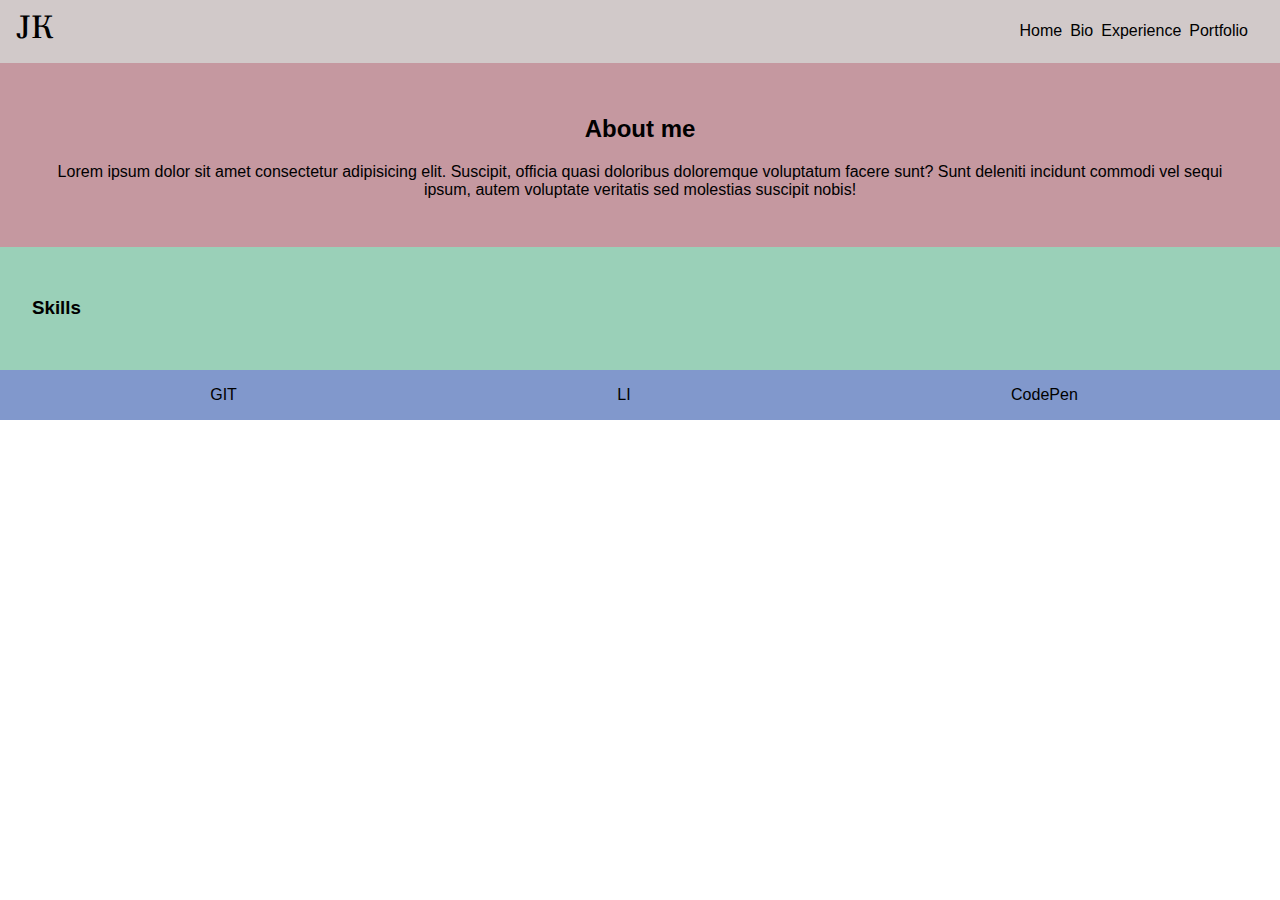
<file: bio.html>
<!DOCTYPE html>
<html lang="en">
  <head>
    <meta charset="UTF-8" />
    <meta http-equiv="X-UA-Compatible" content="IE=edge" />
    <meta name="viewport" content="width=device-width, initial-scale=1.0" />
    <link rel="stylesheet" href="./css/style.css" />
    <title>Bio Page</title>
  </head>
  <body>
    <!-- Header  -->
    <header class="header flex">
      <!-- <img src="" alt="logo" /> -->
      <p class="logo-temp">JK</p>
      <!-- Navbar -->
      <nav class="nav">
        <ul class="navlinks flex">
          <li class="home"><a href="index.html">Home</a></li>
          <li class="bio"><a href="bio.html">Bio</a></li>
          <li class="experience"><a href="experience.html">Experience</a></li>
          <li class="portfolio"><a href="portfolio.html">Portfolio</a></li>
        </ul>
      </nav>
    </header>
    <!-- MAIN Page Content -->
    <main class="main">
      <section id="bioaboutme">
        <h2>About me</h2>
        <p>
          Lorem ipsum dolor sit amet consectetur adipisicing elit. Suscipit,
          officia quasi doloribus doloremque voluptatum facere sunt? Sunt
          deleniti incidunt commodi vel sequi ipsum, autem voluptate veritatis
          sed molestias suscipit nobis!
        </p>
      </section>
      <section id="bioskills">
        <h3>Skills</h3>
        <div id="bioskillsicons"></div>
      </section>
      <!-- Main End -->
    </main>
    <footer class="footer">
      <ul class="footerlinks flex">
        <li class="git"><a href="https://github.com/">GIT</a></li>
        <li class="linkedin"><a href="https://www.linkedin.com/"> LI</a></li>
        <li class="codepen"><a href="https://codepen.io/"> CodePen</a></li>
      </ul>
    </footer>
    <script src="./js/script.js"></script>
  </body>
</html>
</file>
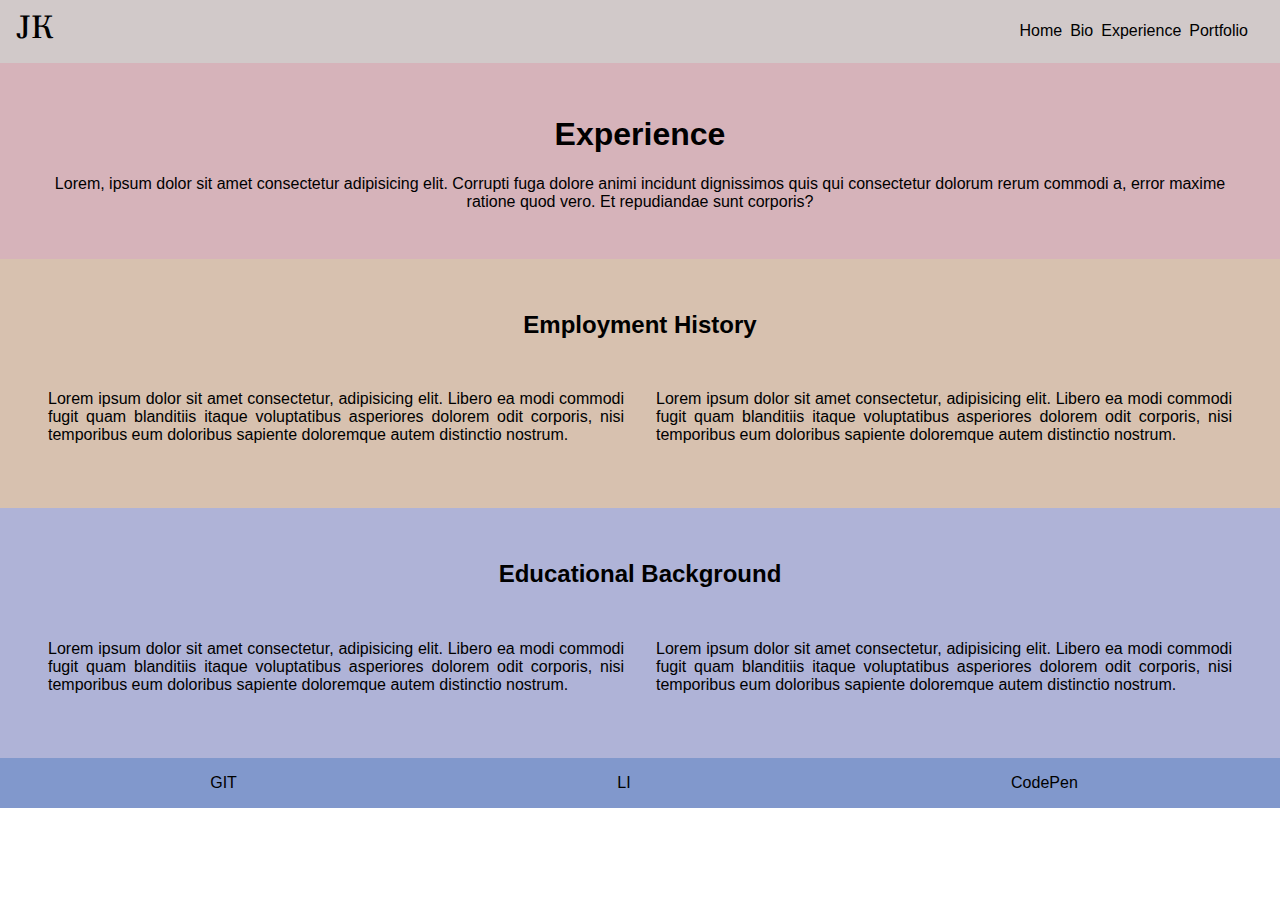
<file: experience.html>
<!DOCTYPE html>
<html lang="en">
  <head>
    <meta charset="UTF-8" />
    <meta http-equiv="X-UA-Compatible" content="IE=edge" />
    <meta name="viewport" content="width=device-width, initial-scale=1.0" />
    <link rel="stylesheet" href="./css/style.css" />
    <title>Experience Page</title>
  </head>
  <body>
    <!-- Header  -->
    <header class="header flex">
      <!-- <img src="" alt="logo" /> -->
      <p class="logo-temp">JK</p>
      <!-- Navbar -->
      <nav class="nav">
        <ul class="navlinks flex">
          <li class="home"><a href="index.html">Home</a></li>
          <li class="bio"><a href="bio.html">Bio</a></li>
          <li class="experience"><a href="experience.html">Experience</a></li>
          <li class="portfolio"><a href="portfolio.html">Portfolio</a></li>
        </ul>
      </nav>
    </header>
    <!-- MAIN Page Content -->
    <main class="main">
      <section id="expintro">
        <h1>Experience</h1>
        <p>
          Lorem, ipsum dolor sit amet consectetur adipisicing elit. Corrupti
          fuga dolore animi incidunt dignissimos quis qui consectetur dolorum
          rerum commodi a, error maxime ratione quod vero. Et repudiandae sunt
          corporis?
        </p>
      </section>
      <section id="expwork">
        <h2>Employment History</h2>
        <div class="flex">
          <p>
            Lorem ipsum dolor sit amet consectetur, adipisicing elit. Libero ea
            modi commodi fugit quam blanditiis itaque voluptatibus asperiores
            dolorem odit corporis, nisi temporibus eum doloribus sapiente
            doloremque autem distinctio nostrum.
          </p>
          <p>
            Lorem ipsum dolor sit amet consectetur, adipisicing elit. Libero ea
            modi commodi fugit quam blanditiis itaque voluptatibus asperiores
            dolorem odit corporis, nisi temporibus eum doloribus sapiente
            doloremque autem distinctio nostrum.
          </p>
        </div>
      </section>
      <section id="expeducation">
        <h2>Educational Background</h2>
        <div class="flex">
          <p>
            Lorem ipsum dolor sit amet consectetur, adipisicing elit. Libero ea
            modi commodi fugit quam blanditiis itaque voluptatibus asperiores
            dolorem odit corporis, nisi temporibus eum doloribus sapiente
            doloremque autem distinctio nostrum.
          </p>
          <p>
            Lorem ipsum dolor sit amet consectetur, adipisicing elit. Libero ea
            modi commodi fugit quam blanditiis itaque voluptatibus asperiores
            dolorem odit corporis, nisi temporibus eum doloribus sapiente
            doloremque autem distinctio nostrum.
          </p>
        </div>
      </section>
      <!-- Main End -->
    </main>
    <footer class="footer">
      <ul class="footerlinks flex">
        <li class="git"><a href="https://github.com/">GIT</a></li>
        <li class="linkedin"><a href="https://www.linkedin.com/"> LI</a></li>
        <li class="codepen"><a href="https://codepen.io/"> CodePen</a></li>
      </ul>
    </footer>
    <script src="./js/script.js"></script>
  </body>
</html>
</file>
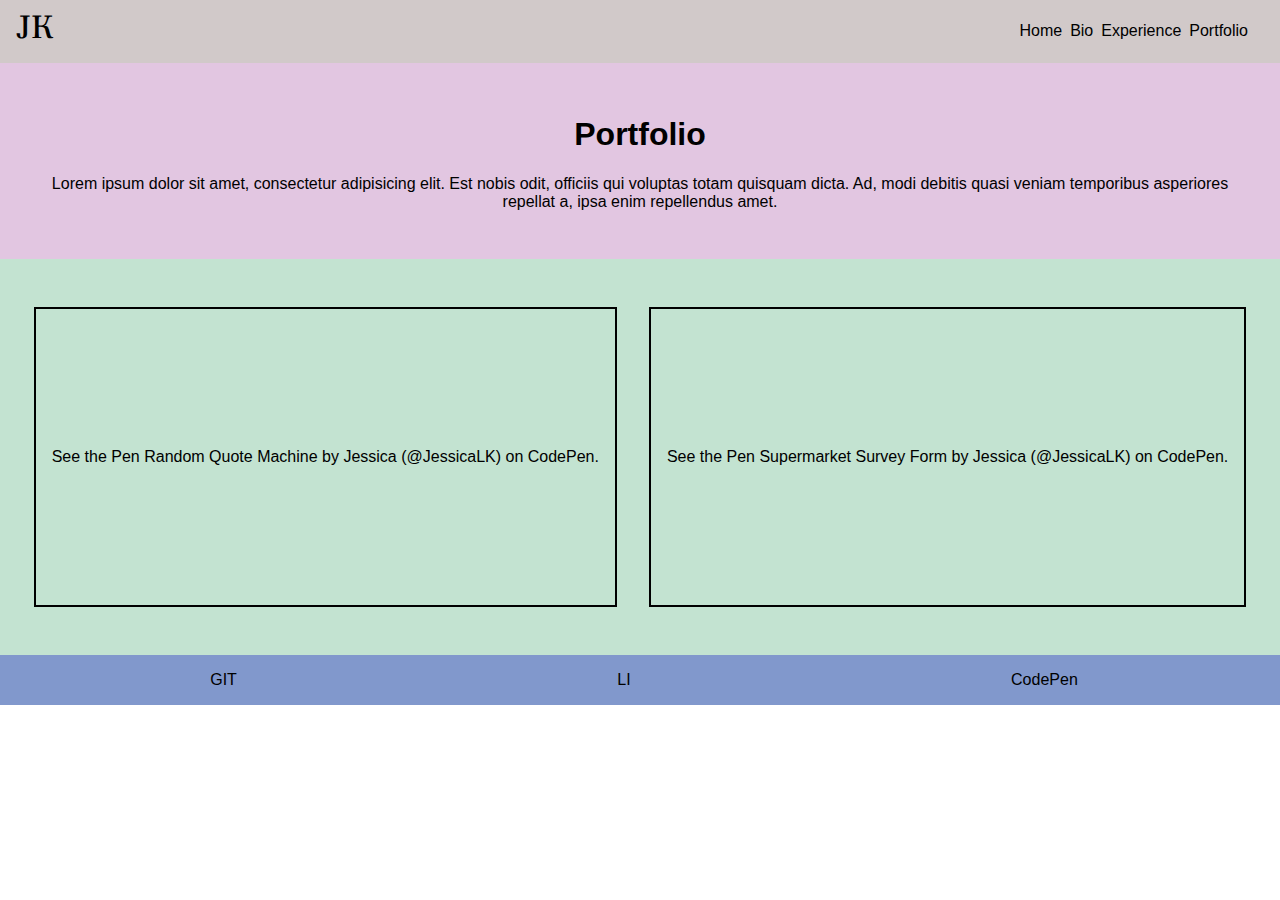
<file: portfolio.html>
<!DOCTYPE html>
<html lang="en">
  <head>
    <meta charset="UTF-8" />
    <meta http-equiv="X-UA-Compatible" content="IE=edge" />
    <meta name="viewport" content="width=device-width, initial-scale=1.0" />
    <link rel="stylesheet" href="./css/style.css" />
    <title>Portfolio</title>
  </head>
  <body>
    <!-- Header  -->
    <header class="header flex">
      <!-- <img src="" alt="logo" /> -->
      <p class="logo-temp">JK</p>
      <!-- Navbar -->
      <nav class="nav">
        <ul class="navlinks flex">
          <li class="home"><a href="index.html">Home</a></li>
          <li class="bio"><a href="bio.html">Bio</a></li>
          <li class="experience"><a href="experience.html">Experience</a></li>
          <li class="portfolio"><a href="portfolio.html">Portfolio</a></li>
        </ul>
      </nav>
    </header>
    <!-- MAIN Page Content -->
    <main class="main">
      <!-- Main End -->
      <section id="portintro">
        <h1>Portfolio</h1>
        <p>
          Lorem ipsum dolor sit amet, consectetur adipisicing elit. Est nobis
          odit, officiis qui voluptas totam quisquam dicta. Ad, modi debitis
          quasi veniam temporibus asperiores repellat a, ipsa enim repellendus
          amet.
        </p>
      </section>
      <section id="portprojects" class="flex">
        <div>
          <p
            class="codepen"
            data-height="300"
            data-default-tab="result"
            data-slug-hash="bGvGjxW"
            data-user="JessicaLK"
            style="
              height: 300px;
              box-sizing: border-box;
              display: flex;
              align-items: center;
              justify-content: center;
              border: 2px solid;
              margin: 1em 0;
              padding: 1em;
            "
          >
            <span
              >See the Pen
              <a href="https://codepen.io/JessicaLK/pen/bGvGjxW">
                Random Quote Machine</a
              >
              by Jessica (<a href="https://codepen.io/JessicaLK">@JessicaLK</a>)
              on <a href="https://codepen.io">CodePen</a>.</span
            >
          </p>
        </div>
        <div>
          <p
            class="codepen"
            data-height="300"
            data-default-tab="result"
            data-slug-hash="ZErNBPP"
            data-user="JessicaLK"
            style="
              height: 300px;
              box-sizing: border-box;
              display: flex;
              align-items: center;
              justify-content: center;
              border: 2px solid;
              margin: 1em 0;
              padding: 1em;
            "
          >
            <span
              >See the Pen
              <a href="https://codepen.io/JessicaLK/pen/ZErNBPP">
                Supermarket Survey Form</a
              >
              by Jessica (<a href="https://codepen.io/JessicaLK">@JessicaLK</a>)
              on <a href="https://codepen.io">CodePen</a>.</span
            >
          </p>
        </div>
        <script
          async
          src="https://cpwebassets.codepen.io/assets/embed/ei.js"
        ></script>
        <script
          async
          src="https://cpwebassets.codepen.io/assets/embed/ei.js"
        ></script>
      </section>
    </main>
    <footer class="footer">
      <ul class="footerlinks flex">
        <li class="git"><a href="https://github.com/">GIT</a></li>
        <li class="linkedin"><a href="https://www.linkedin.com/"> LI</a></li>
        <li class="codepen"><a href="https://codepen.io/"> CodePen</a></li>
      </ul>
    </footer>
    <script src="./js/script.js"></script>
  </body>
</html>
</file>
<file: css/style.css>
/* Google fonts */
@import url("https://fonts.googleapis.com/css2?family=Poltawski+Nowy:wght@700&display=swap");

/* Global */
:root {
  --acent: #a37e86;
  --bg-color: #fafafa;
  --acnt-colour: #0c3636;
}
/* var(--acent) */

body {
  margin: 0;
  padding: 0;
  min-height: 100vh;
  font-family: Arial, Helvetica, sans-serif;
}

a {
  color: black;
  text-decoration: none;
}

.flex {
  display: flex;
}

.column {
  flex-direction: column;
}

/* Un Layout CSS */

/* Navbar */
header {
  padding: 0.4rem 1rem;
  background-color: rgb(209, 201, 201);
  justify-content: space-between;
  /* border-bottom: solid 0.5rem var(--acent); */
}

.logo-temp {
  font-family: "Poltawski Nowy", serif;
  font-size: 2rem;
  margin: 0;
}
.navlinks {
  padding: 0 1rem;
}

.nav li {
  list-style: none;
  padding-left: 0.5rem;
}

.footer {
  background-color: rgb(129, 152, 204);
  /* position: absolute;
  bottom: 0;
  width: 100%; */
}

.footer ul {
  justify-content: space-around;
  padding: 1rem;
  margin: 0;
}

.footer li {
  list-style: none;
  padding-left: 0.5rem;
}

.footlogo {
  width: 2rem;
  height: auto;
}

/* Home Page */
/* Home Intro */

#homeintro {
  padding: 2rem;
  background-color: rgb(214, 196, 230);
  justify-content: flex-end;
  align-items: flex-end;
}

#homeintrotext {
  text-align: end;
  padding: 0 1rem;
}

#homeinth1 {
  font-family: "Poltawski Nowy", serif;
  font-size: 2rem;
  margin: 0;
}

#homeintro p {
  margin: 0.5em 0.1rem;
  font-size: 1.2rem;
}

#homeprofile {
  width: 30%;
  max-width: 15rem;
  border-radius: 100%;
  border: solid 0.4rem rgb(80, 80, 80);
}

/* Home Statement */

#homestatement {
  background-color: #eec4cd;
  padding: 2rem;
}

#homestatement p {
  font-size: 1.4rem;
  text-align: center;
}

/* Home Intests */

#homeintrests {
  background-color: rgb(168, 243, 243);
  padding: 3rem 3rem 5rem 3rem;
  text-align: center;
}

#homeintrests p {
  font-size: 1.2rem;
}

#homeicons {
  padding: 3rem 2rem;
  justify-content: space-around;
}

#homeicons i {
  font-size: 5rem;
}

/* Home Quote */

#homequote {
  background-color: rgb(158, 179, 139);
  padding: 5rem;
}

#homequote p {
  font-size: 2rem;
  font-style: italic;
}

/* Bio Page */

/* Bio About me */

#bioaboutme {
  padding: 2rem;
  background-color: #c598a0;
  text-align: center;
  justify-content: center;
}

/* Bio Skills */

#bioskills {
  background-color: rgb(154, 208, 184);
  padding: 2rem;
}

/* Experience Page */

#expintro {
  padding: 2rem;
  background-color: #d6b3ba;
  text-align: center;
}
#expwork {
  padding: 2rem;
  background-color: #d7c1af;
  text-align: center;
}

#expeducation {
  padding: 2rem;
  background-color: #afb3d7;
  text-align: center;
}

#expwork p,
#expeducation p {
  padding: 1rem;
  text-align: justify;
}

/* Portfolio */

/* Portfolio Intro */

#portintro {
  background-color: #e2c6e1;
  padding: 2rem;
  text-align: center;
}

/* Portfolio projects  */

#portprojects {
  justify-content: center;
  padding: 1rem;
  background-color: #c3e3d1;
  flex-wrap: wrap;
}
#portprojects div {
  padding: 1rem;
}
</file>
